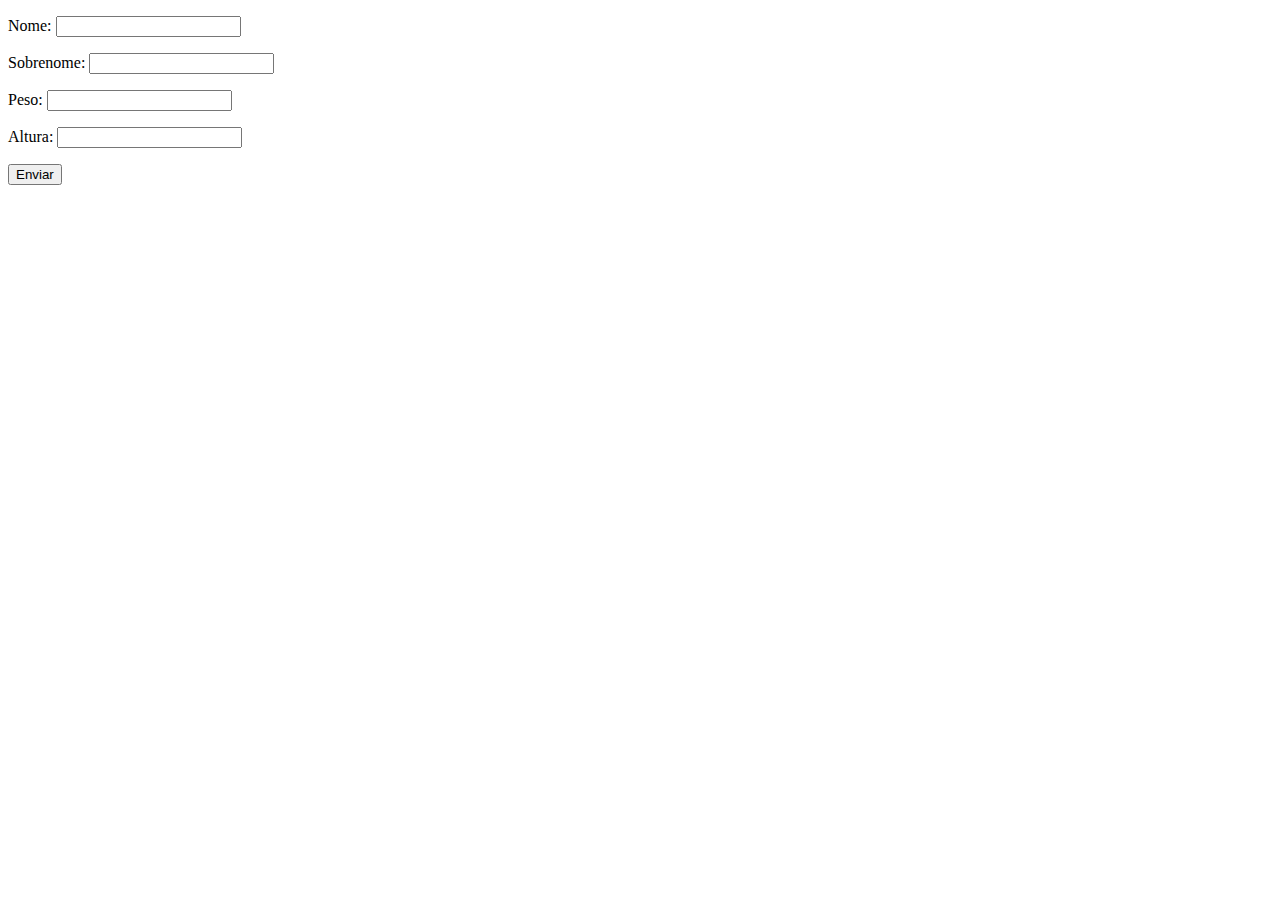
<file: aula34/index.html>
<!DOCTYPE html>
<html lang="pt-BR">
<head>
    <meta charset="UTF-8">
    <meta name="viewport" content="width=device-width, initial-scale=1.0">
    <title>Exercicio </title>
</head>
<body>

    <form class="form"action="" method="get">
        <p>Nome: <input type="text" class="nome"></p>
        <p>Sobrenome: <input type="text" class="sobrenome"></p>
        <p>Peso: <input type="text" class="peso"></p>
        <p>Altura: <input type="text" class="altura"></p>
        <button>Enviar</button>
    </form>

    <div class="resultado"></div>
    

    <script src="./main.js"></script>
</body>
</html>
</file>
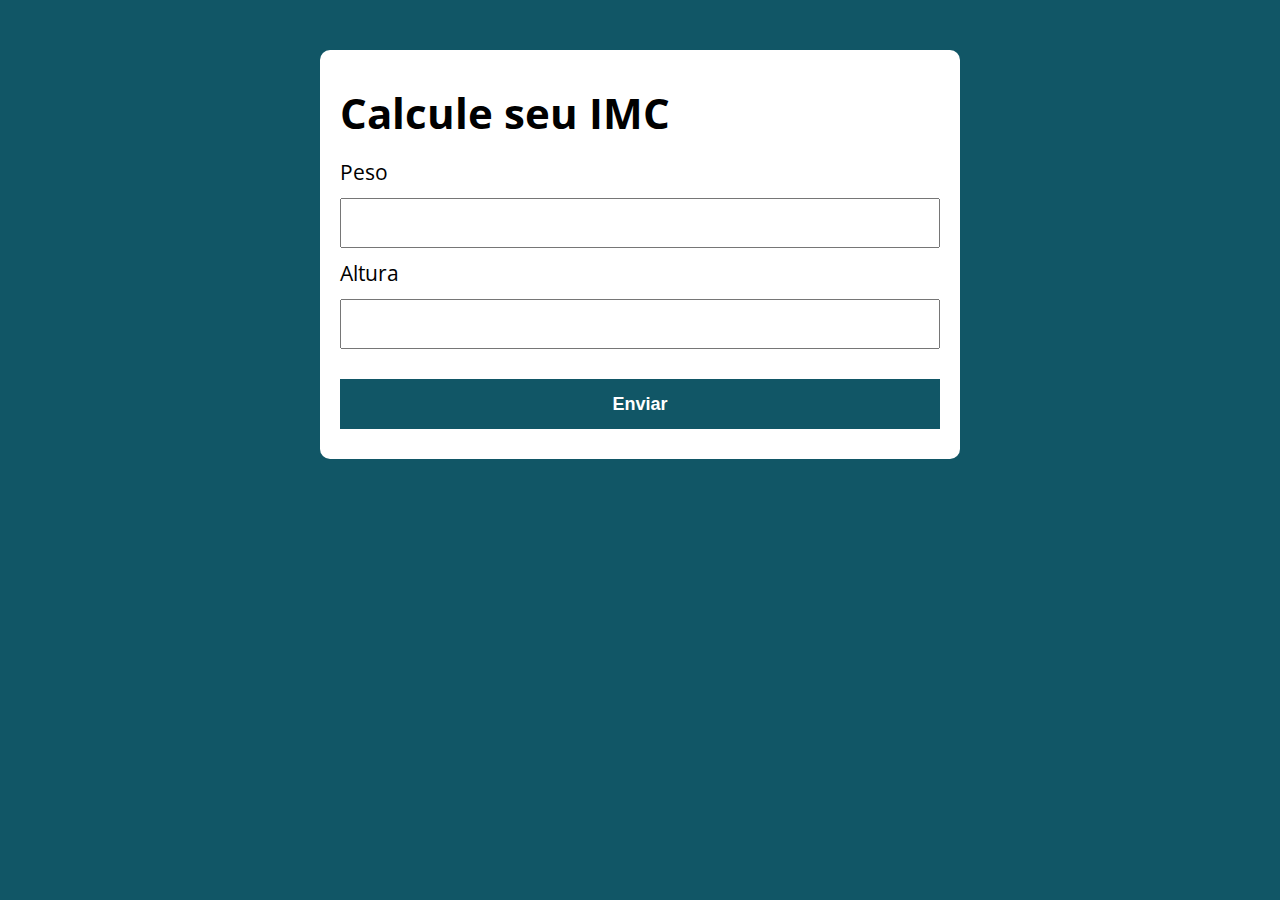
<file: aula44/index.html>
<!DOCTYPE html>
<html lang="pt-BR">
<head>
    <meta charset="UTF-8">
    <meta name="viewport" content="width=device-width, initial-scale=1.0">
    <title>Calcule o IMC </title>
    <link rel="stylesheet" href=".\assets\css\style.css">
</head>
<body>

    <section class="container">
        <h1>Calcule seu IMC</h1>
        <form action="/" id="form" method="post">
            <label for="peso">Peso</label>
            <input type="text" id="peso" name="peso">
            <label for="altura">Altura</label>
            <input type="text" id="altura" name="altura">
            <button type="submit">Enviar</button>


        </form>

        <div id="resultado"></div>
    </section>
    

    <script src="./assets/js/main.js"></script>
</body>
</html>
</file>
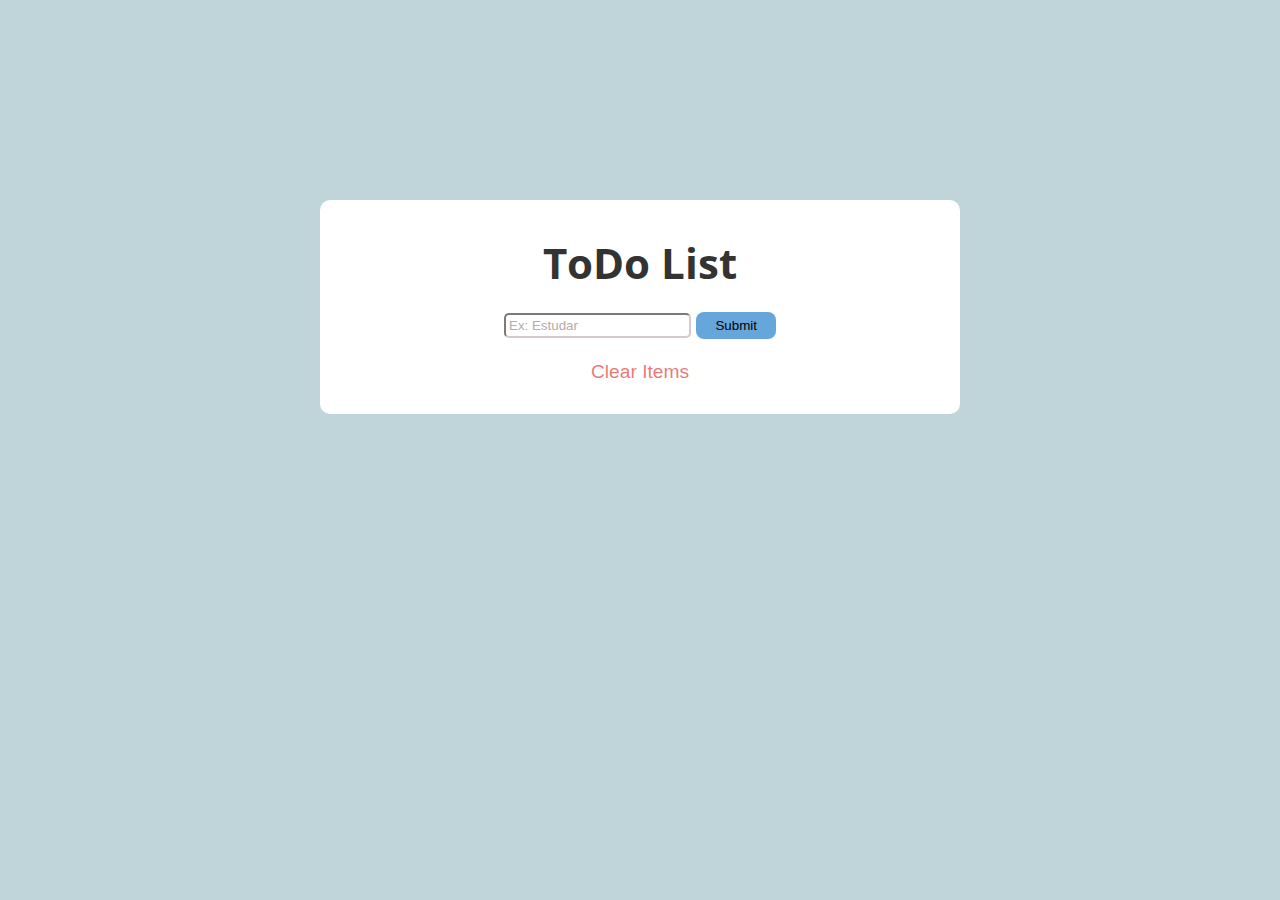
<file: aula67/index.html>
<!DOCTYPE html>
<html lang="pt-BR">
<head>
    <meta charset="UTF-8">
    <meta name="viewport" content="width=device-width, initial-scale=1.0">
    <title>Lista de tarefas </title>
    <link rel="stylesheet" href=".\assets\css\style.css">
    <link rel="stylesheet" href="https://cdnjs.cloudflare.com/ajax/libs/font-awesome/5.15.4/css/all.min.css">

</head>
<body>

    <section class="container">
        <h1>ToDo List</h1>

        <p>
            <input type="text" class="input-tarefa" placeholder="Ex: Estudar">
            <button class="btn-tarefa" title="Adicionar tarefa">Submit</button>
        </p>

        <!-- Criando uma lista -->
        
        <ul class="tarefas"></ul>
        <button class="btn-delete" title="Deletar tarefas">Clear Items</button>
        <div class="alert"></div>
        <div class="alert-sucess"></div>
    </section>
    

    <script src="./assets/js/main.js"></script>
</body>
</html>
</file>
